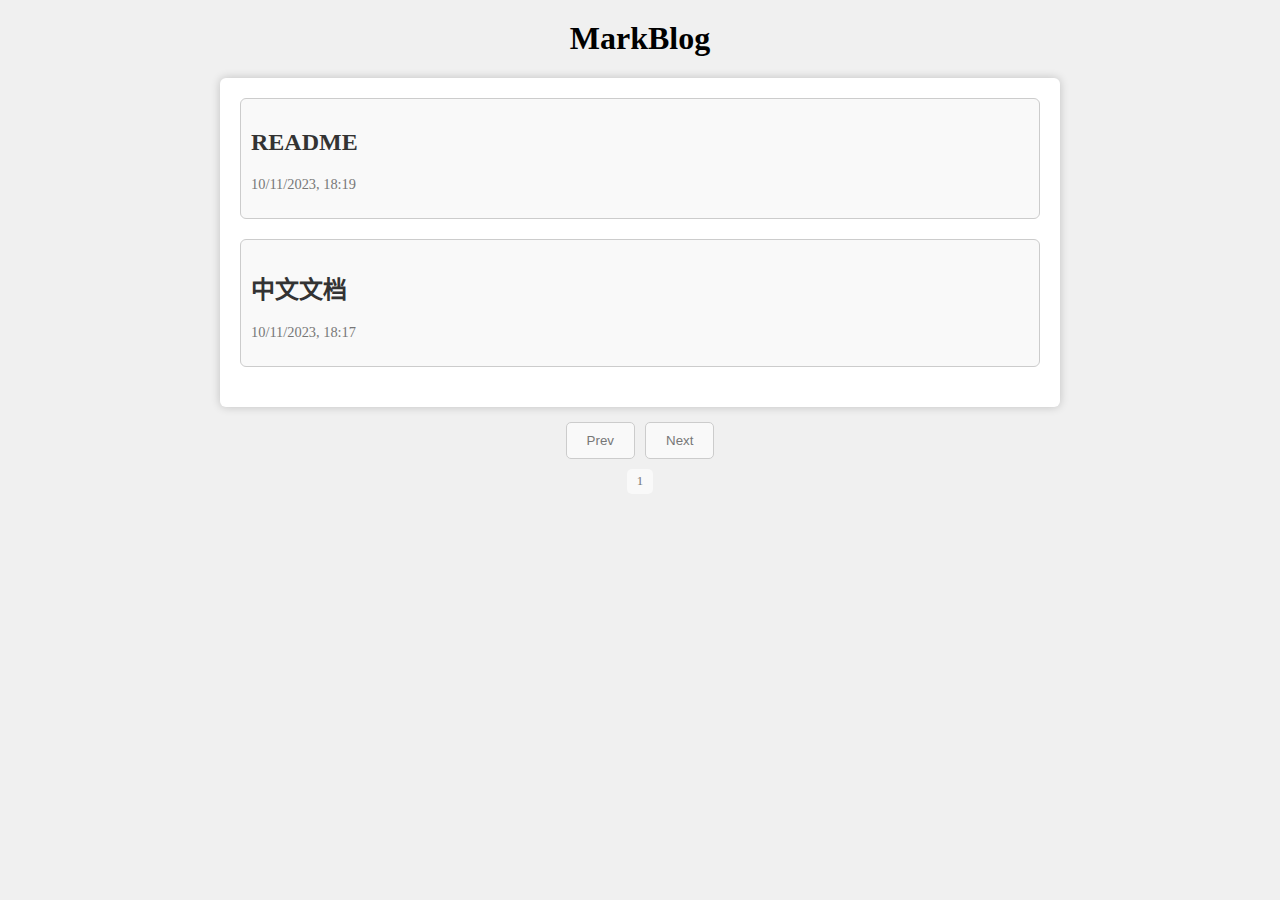
<file: index.html>
<!DOCTYPE html>
<html lang="zh-CN">
<head>
	<meta charset="UTF-8">
	<meta http-equiv="X-UA-Compatible" content="IE=edge,chrome=1">
	<meta name="viewport" content="width=device-width, user-scalable=no, initial-scale=1.0, maximum-scale=1.0, minimum-scale=1.0">
	<title>MarkBlog</title>
	<link rel="stylesheet" href="./_css/style.css">
</head>
<body>
    <h1 id=webtitle>MarkBlog</h1>
    <div id="blog-posts"></div>
	<script src="./_js/markblog.js"></script>
</body>
</html>
</file>
<file: _css/style.css>
body {
	background-color: #f0f0f0;
	margin: 0;
	padding: 0;
}

#webtitle {
	text-align: center;
	margin-top: 20px;
}

#blog-posts {
	max-width: 800px;
	margin: 0 auto;
	background-color: #fff;
	padding: 20px;
	box-shadow: 0 0 10px rgba(0, 0, 0, 0.2);
    border-radius: 6px;
}

#post {
	margin-bottom: 20px;
	padding: 10px;
	background-color: #f9f9f9;
	border: 1px solid #ccc;
	border-radius: 5px;
    border-radius: 6px;
}

#post:hover {
    background-color: #007BFF;
}

#post:hover h2, #post:hover p {
    color: #ffffff;
}


#title {
	font-size: 1.5rem;
	color: #333;
}

#time {
	font-size: 0.9rem;
	color: #777;
}

a {
	text-decoration: none;
	color: #f9f9f9;
}

#pagination-buttons {
    text-align: center;
    margin: 5px 10px 20px 10px;
}

#pagination-buttons a {
    display: inline-block;
    margin: 0 5px;
    padding: 5px 10px;
    background-color: #f9f9f9;
    border-radius: 5px;
    text-decoration: none;
    transition: background-color 0.3s;
}

#pagination-buttons a:hover {
    background-color: #007BFF;
}

#pagination-num {
    font-size: 0.8rem;
    color: #777;
}

#pagination-num:hover {
    color: #fff;
}

.pagination-container {
    display: flex;
    justify-content: center;
    margin: 10px 10px 5px 10px;
}


#pagination-button {
    background-color: #f9f9f9;
    color: #777;
    padding: 10px 20px;
    border: none;
    border-radius: 5px;
    cursor: pointer;
    margin: 5px;
	border: 1px solid #ccc;
}

#pagination-button:hover {
    background-color: #007BFF;
    color: #fff;
}
</file>
